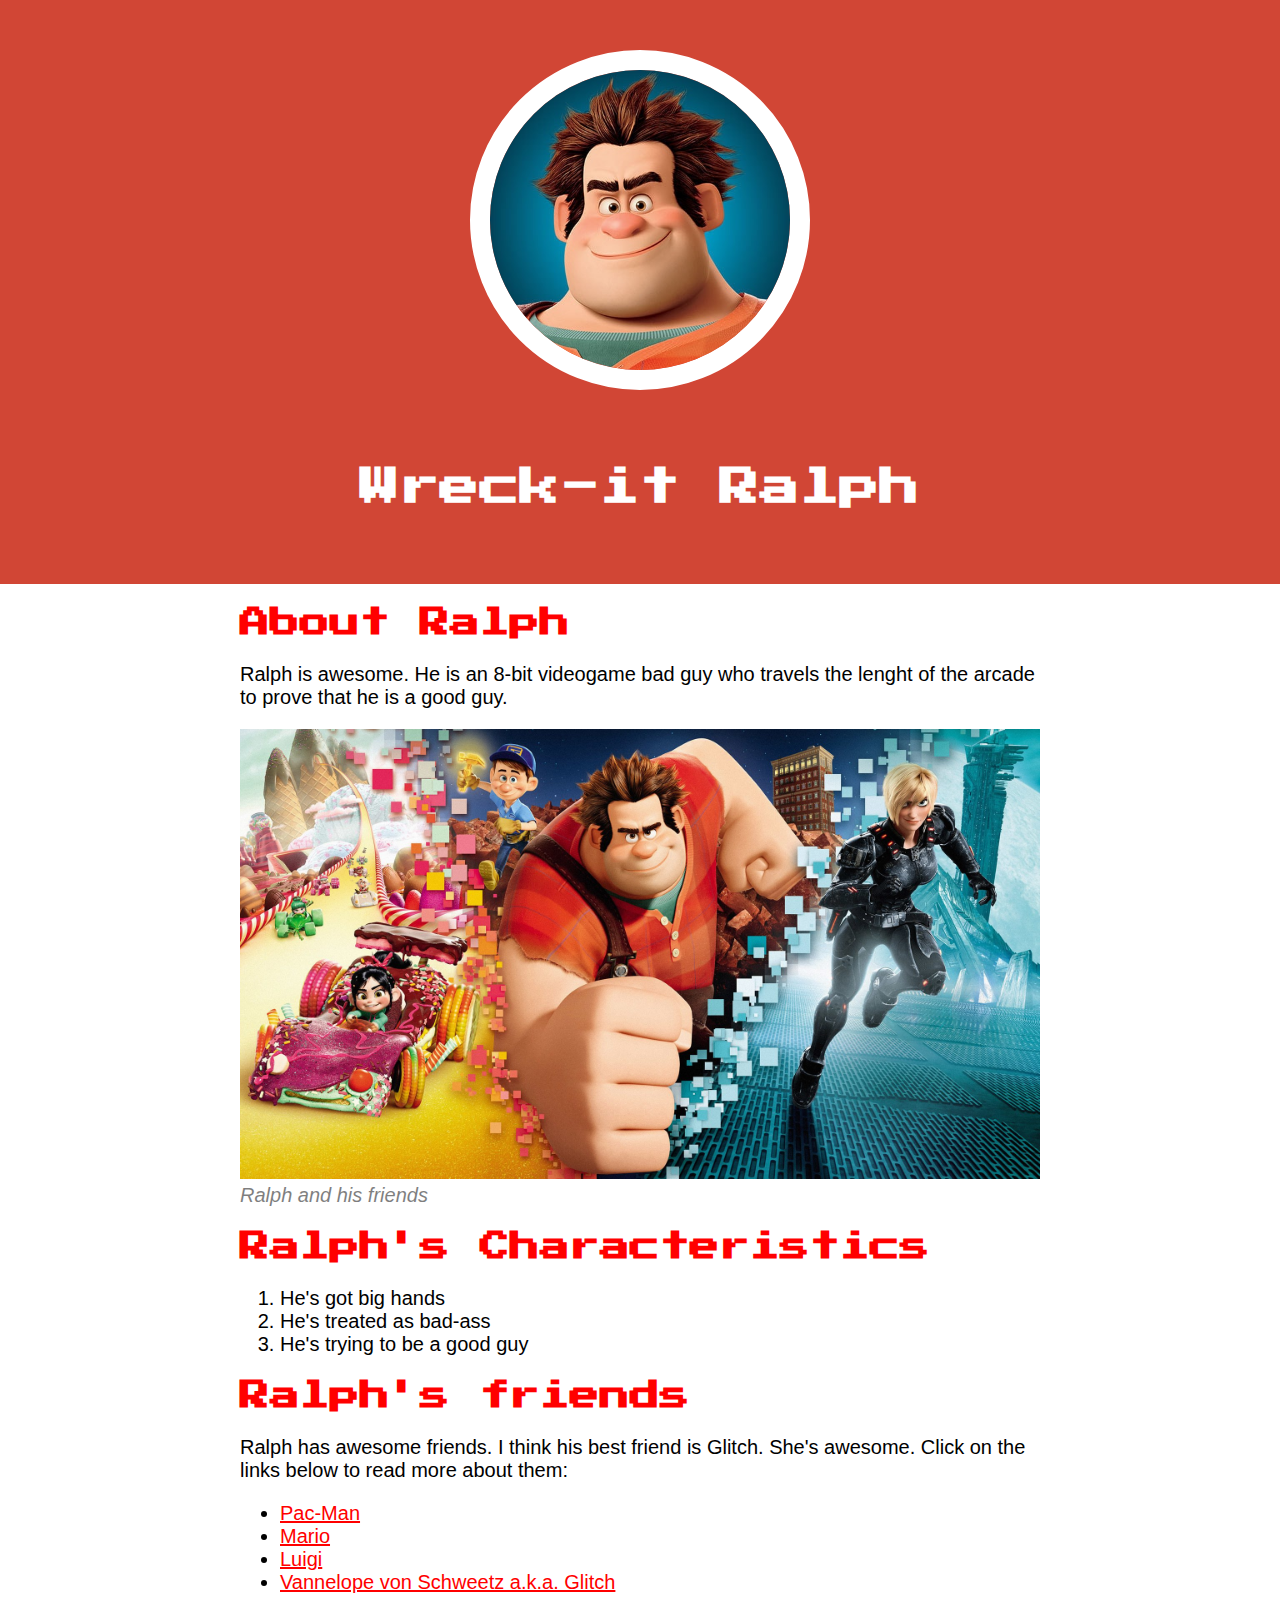
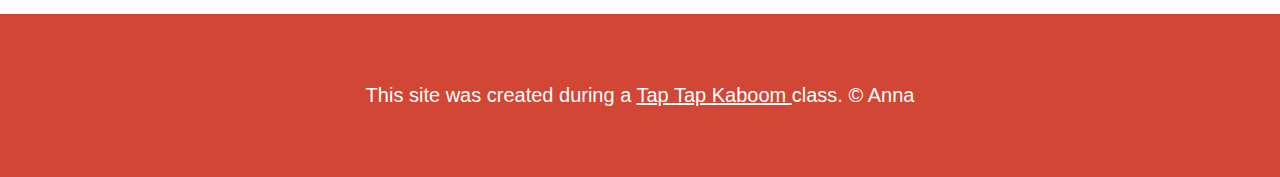
<file: index.html>
<!DOCTYPE html>
<html>
<head>
	<meta charset="utf-8">
	<meta name="viewport" content="width=device-width, initial-scale=1">
	<title>Wreck-it Ralph</title>
	<link rel="icon" href="img/ralph_avatar.jpeg">
	<link rel="stylesheet" type="text/css" href="css/cartoon_hero.css">
	<link rel="preconnect" href="https://fonts.googleapis.com">
	<link rel="preconnect" href="https://fonts.gstatic.com" crossorigin>
	<link href="https://fonts.googleapis.com/css2?family=Press+Start+2P&display=swap" rel="stylesheet">
</head>
<body>

	<!-- HEADER ELEMENT-->

	<header>
		<img src="img/ralph_avatar.jpeg">
		<h1> Wreck-it Ralph</h1>
	</header>

	<!-- MAIN ELEMENT -->

	<main>
		<h2>About Ralph</h2>
		<p>Ralph is awesome. He is an 8-bit videogame bad guy who travels the lenght of the arcade to prove that he is a good guy.</p>
		<img src="img/ralph_big.jpg">
		<p class="caption">Ralph and his friends</p>

		<!-- Characteristics -->
		<h2>Ralph's Characteristics</h2>
		<ol>
			<li>He's got big hands</li>
			<li>He's treated as bad-ass</li>
			<li>He's trying to be a good guy</li>
		</ol>

		<!-- Friends -->
		<h2>Ralph's friends</h2>
		<p>Ralph has awesome friends. I think his best friend is Glitch. She's awesome. Click on the links below to read more about them:</p>
		<ul>
			<li><a class="link1" href="https://hu.wikipedia.org/wiki/Pac-Man" target="blank">Pac-Man</a></li>
			<li><a class="link1" href="https://hu.wikipedia.org/wiki/Mario" target="blank">Mario</a></li>
			<li><a class="link1" href="https://hu.wikipedia.org/wiki/Luigi" target="blank">Luigi</a></li>
			<li><a class="link1" href="https://disney.fandom.com/wiki/Vanellope_von_Schweetz" target="blank">Vannelope von Schweetz a.k.a. Glitch</a></li>
		</ul>
	</main>

	<!-- FOOTER ELEMENT -->

	<footer>
		<p>This site was created during a <a class="link2" href="https://taptapkaboom.com"  target="blank">Tap Tap Kaboom </a>class. &copy Anna</p>
	</footer>
</body>
</html>
</file>
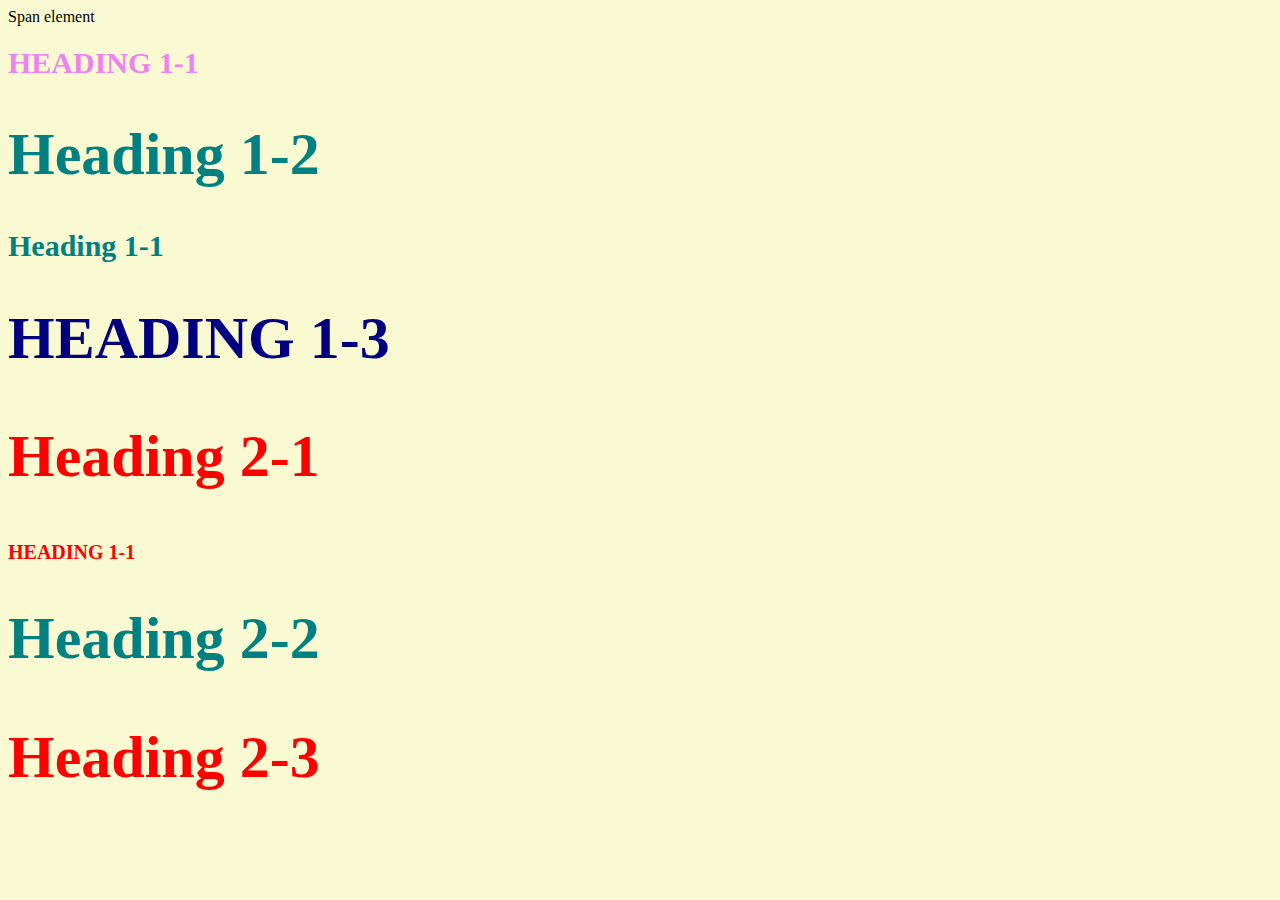
<file: style-test.html>
<!DOCTYPE html>
<html>
<head>
	<title>Style test</title>
	<link rel="stylesheet" type="text/css" href="css/test.css">
	</style>
</head>
<body>
	<span>Span element</span>
	<h1 class="uppercase"><span>Heading 1-1</span></h1>
	<h1 class="big">Heading 1-2</h1>
	<h1 >Heading 1-1</h1>
	<h1 class="big uppercase">Heading 1-3</h1>
	<h2 class="big">Heading 2-1</h2>
	<h2 class="uppercase">Heading 1-1</h1>
	<h1 class="big">Heading 2-2</h2>
	<h2 class="big">Heading 2-3</h2>
</body>
</html>
</file>
<file: css/cartoon_hero.css>
body{
	font-family: Helvetica, Arial, sans-serif;
	font-size: 20px;
  margin: 0px;
}

header{
	background-color: #d14635;
	align-content: center;
  padding: 50px;
}

main{
  max-width: 800px;
  display: block;
  margin-left: auto;
  margin-right: auto;
}

main img{
  max-width: 100%;
}

header img{
  display: block;
  margin-left: auto;
  margin-right: auto;
  border-radius: 250px;
  border: 20px solid white;
  width: 300px;
  }

  h1, h2{
  	font-family: 'Press Start 2P', cursive;
  }

 h1{
    text-align: center;
    color: white;
    padding-top: 50px;
    padding-bottom: 0px;
  }

  h2{
    color: red;
  }

  p.caption{
    font-style: italic;
    opacity: 0.5;
    margin-top: 0px;
  }

  footer{
    background-color: #d14635;
    align-content: center;
    color: white;
    text-align: center;
    padding:50px ;
  }

    a.link1{
      color: red;
    }

    a.link1:hover{
      background-color: #483a94;
      color: white;
    }

    a.link2{
      color: white;
    }

    a.link2:hover{
      opacity: 0.5;
    }
</file>
<file: css/test.css>
body{
	background-color: lightgoldenrodyellow;
}
h1{
	font-size: 30px;
	color: teal;
}
h2{
	font-size: 20px;
	color: red;
}
.big{
	font-size:60px;
}
.uppercase{
	text-transform: uppercase;
}
.big.uppercase{
	color: navy;
}
h1 span{
	color: violet;
}
</file>
